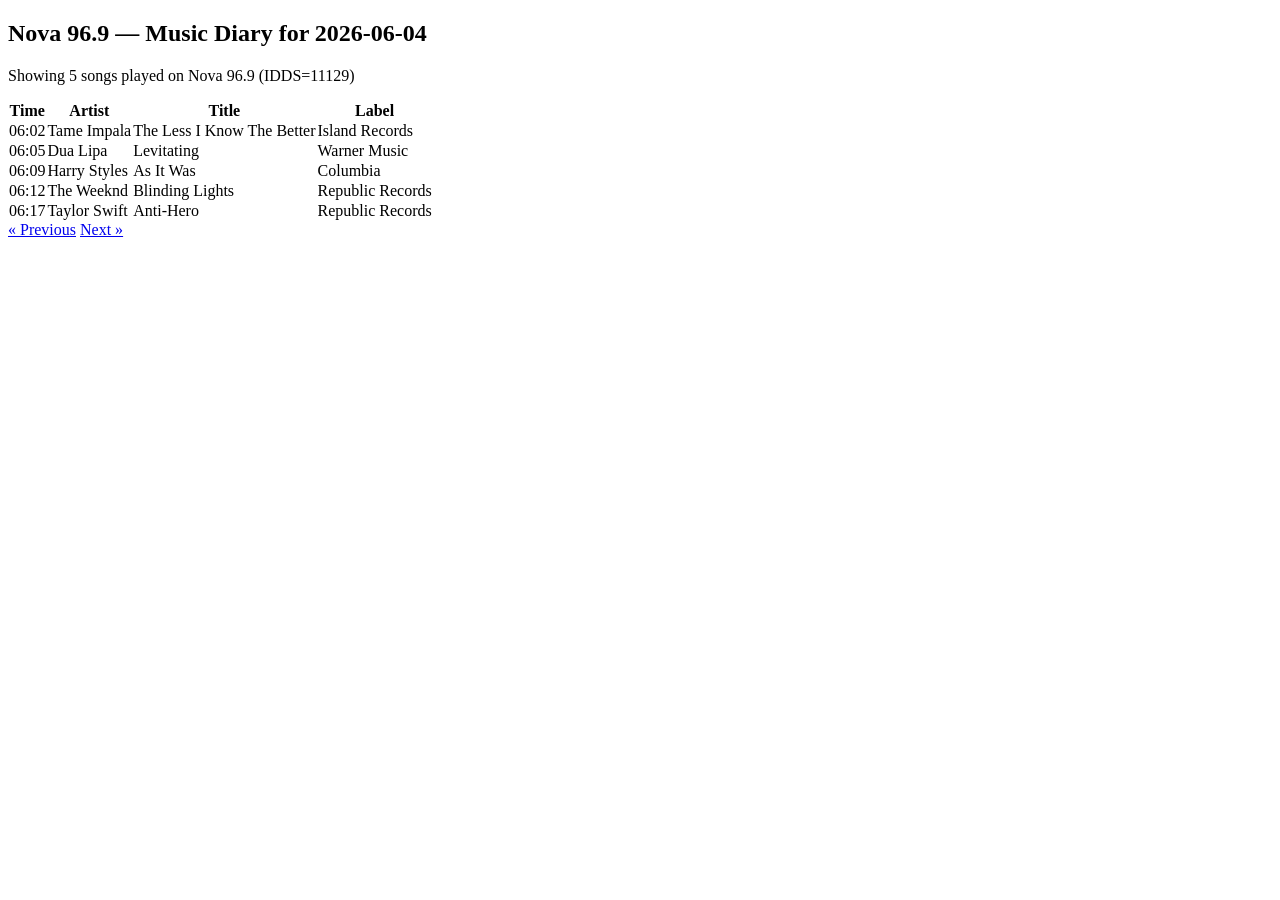
<file: tests/fixtures/html/radiowave_aspnet_diary.html>
<!DOCTYPE html>
<html xmlns="http://www.w3.org/1999/xhtml">
<head>
  <title>Radiowave Monitor - Diary</title>
</head>
<body>
<form name="aspnetForm" method="post" action="/pub_charts/diaries.aspx?IDDS=11129&amp;date=2026-06-04" id="aspnetForm">
  <input type="hidden" name="__VIEWSTATE" value="dDw4ODkxMjM0NTY3ODk=" />
  <input type="hidden" name="__EVENTVALIDATION" value="XiZJhT9y2VY=" />

  <div id="wrapper">
    <div class="container">
      <h2>Nova 96.9 &mdash; Music Diary for 2026-06-04</h2>
      <p>Showing 5 songs played on Nova 96.9 (IDDS=11129)</p>

      <table id="ctl00_ContentPlaceHolder1_GridView1"
             class="table table-striped table-bordered table-sm"
             cellspacing="0" style="border-collapse:collapse;">
        <tr>
          <th scope="col">Time</th>
          <th scope="col">Artist</th>
          <th scope="col">Title</th>
          <th scope="col">Label</th>
        </tr>
        <tr>
          <td>06:02</td>
          <td>Tame Impala</td>
          <td>The Less I Know The Better</td>
          <td>Island Records</td>
        </tr>
        <tr>
          <td>06:05</td>
          <td>Dua Lipa</td>
          <td>Levitating</td>
          <td>Warner Music</td>
        </tr>
        <tr>
          <td>06:09</td>
          <td>Harry Styles</td>
          <td>As It Was</td>
          <td>Columbia</td>
        </tr>
        <tr>
          <td>06:12</td>
          <td>The Weeknd</td>
          <td>Blinding Lights</td>
          <td>Republic Records</td>
        </tr>
        <tr>
          <td>06:17</td>
          <td>Taylor Swift</td>
          <td>Anti-Hero</td>
          <td>Republic Records</td>
        </tr>
      </table>

      <div class="pagination">
        <a href="?IDDS=11129&amp;date=2026-06-03">&laquo; Previous</a>
        <a href="?IDDS=11129&amp;date=2026-06-05">Next &raquo;</a>
      </div>
    </div>
  </div>
</form>
</body>
</html>
</file>
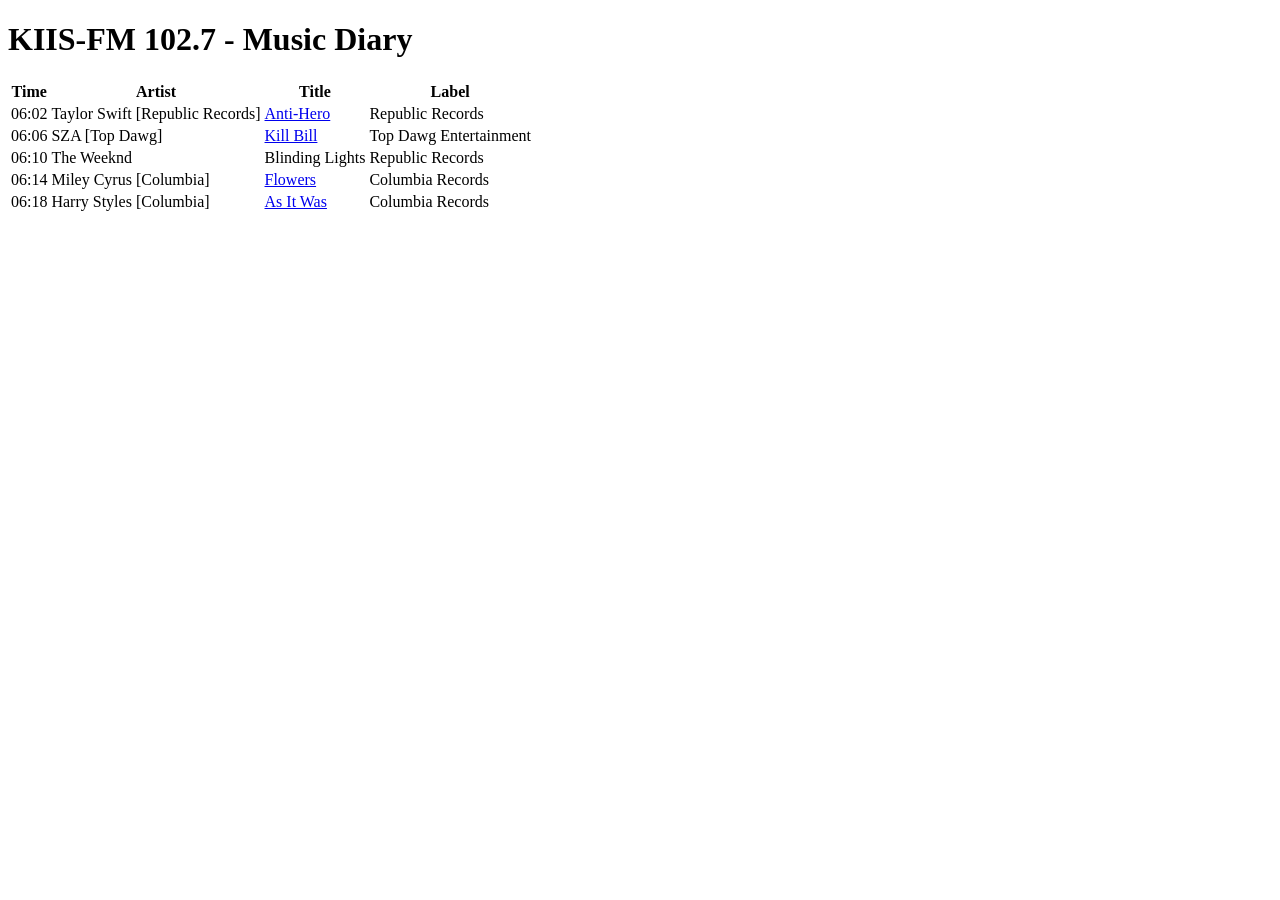
<file: tests/fixtures/html/radiowave_kiis_diary.html>
<!DOCTYPE html>
<html lang="en">
<head><title>Radiowave Monitor Diary - KIIS-FM 102.7</title></head>
<body>
<div id="diary-container">
  <h1>KIIS-FM 102.7 - Music Diary</h1>
  <table class="diary-table">
    <thead>
      <tr>
        <th>Time</th>
        <th>Artist</th>
        <th>Title</th>
        <th>Label</th>
      </tr>
    </thead>
    <tbody>
      <tr class="diary-row" data-event-id="rw-5080-20260524-001">
        <td class="diary-time">06:02</td>
        <td class="diary-artist">Taylor Swift <span class="label-tag">[Republic Records]</span></td>
        <td class="diary-title"><a href="/pub_charts/diary_detail.aspx?id=rw-5080-20260524-001">Anti-Hero</a></td>
        <td class="diary-label">Republic Records</td>
      </tr>
      <tr class="diary-row" data-event-id="rw-5080-20260524-002">
        <td class="diary-time">06:06</td>
        <td class="diary-artist">SZA <span class="label-tag">[Top Dawg]</span></td>
        <td class="diary-title"><a href="/pub_charts/diary_detail.aspx?id=rw-5080-20260524-002">Kill Bill</a></td>
        <td class="diary-label">Top Dawg Entertainment</td>
      </tr>
      <tr class="diary-row" data-event-id="rw-5080-20260524-003">
        <td class="diary-time">06:10</td>
        <td class="diary-artist">The Weeknd</td>
        <td class="diary-title">Blinding Lights</td>
        <td class="diary-label">Republic Records</td>
      </tr>
      <tr class="diary-row" data-event-id="rw-5080-20260524-004">
        <td class="diary-time">06:14</td>
        <td class="diary-artist">Miley Cyrus <span class="label-tag">[Columbia]</span></td>
        <td class="diary-title"><a href="/pub_charts/diary_detail.aspx?id=rw-5080-20260524-004">Flowers</a></td>
        <td class="diary-label">Columbia Records</td>
      </tr>
      <tr class="diary-row" data-event-id="rw-5080-20260524-005">
        <td class="diary-time">06:18</td>
        <td class="diary-artist">Harry Styles <span class="label-tag">[Columbia]</span></td>
        <td class="diary-title"><a href="/pub_charts/diary_detail.aspx?id=rw-5080-20260524-005">As It Was</a></td>
        <td class="diary-label">Columbia Records</td>
      </tr>
    </tbody>
  </table>
</div>
</body>
</html>
</file>
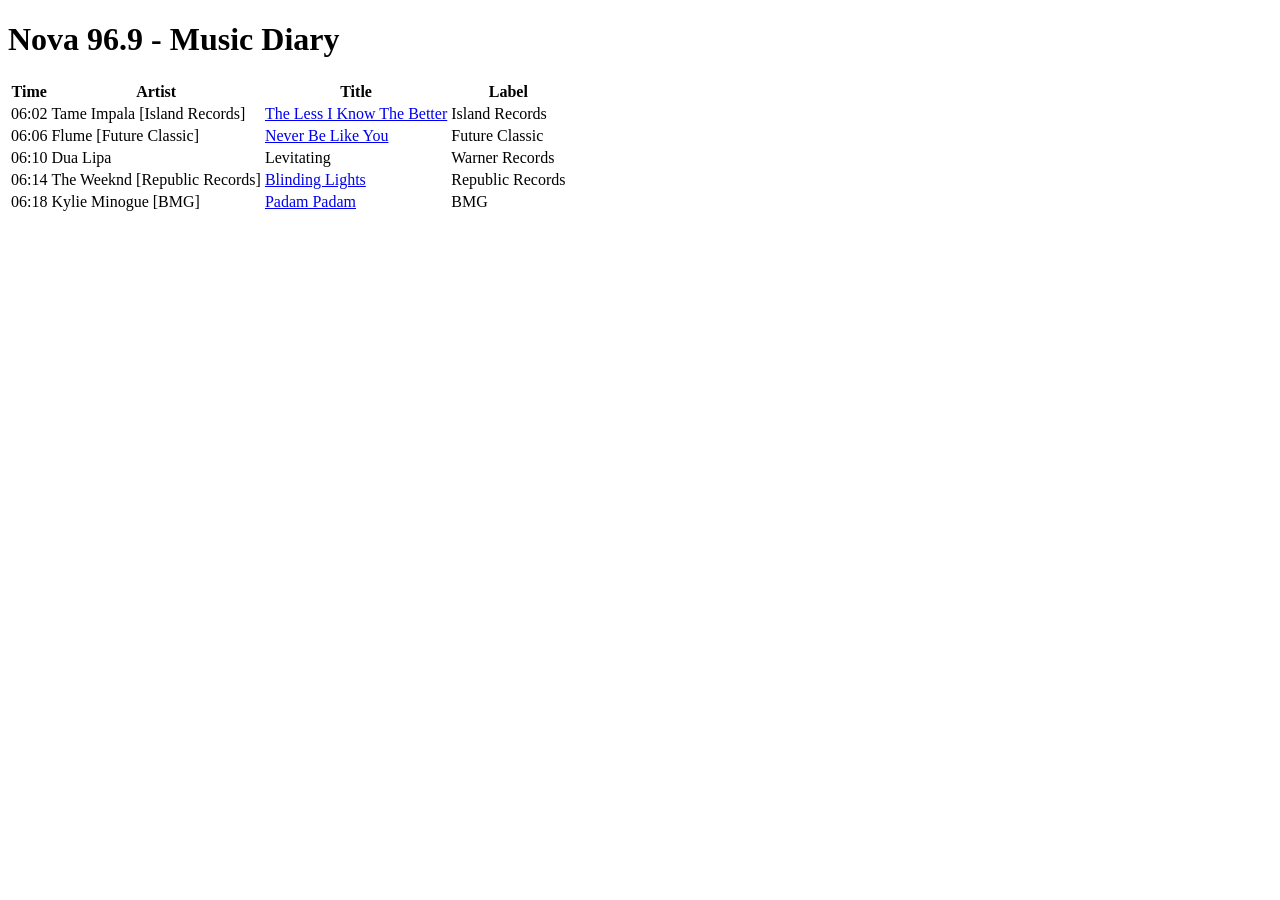
<file: tests/fixtures/html/radiowave_nova969_diary.html>
<!DOCTYPE html>
<html lang="en">
<head><title>Radiowave Diary - Nova 96.9</title></head>
<body>
<div id="diary-container">
  <h1>Nova 96.9 - Music Diary</h1>
  <table class="diary-table">
    <thead>
      <tr>
        <th>Time</th>
        <th>Artist</th>
        <th>Title</th>
        <th>Label</th>
      </tr>
    </thead>
    <tbody>
      <tr class="diary-row" data-event-id="rw-11129-20260524-001">
        <td class="diary-time">06:02</td>
        <td class="diary-artist">Tame Impala <span class="label-tag">[Island Records]</span></td>
        <td class="diary-title"><a href="/diary/detail/rw-11129-20260524-001">The Less I Know The Better</a></td>
        <td class="diary-label">Island Records</td>
      </tr>
      <tr class="diary-row" data-event-id="rw-11129-20260524-002">
        <td class="diary-time">06:06</td>
        <td class="diary-artist">Flume <span class="label-tag">[Future Classic]</span></td>
        <td class="diary-title"><a href="/diary/detail/rw-11129-20260524-002">Never Be Like You</a></td>
        <td class="diary-label">Future Classic</td>
      </tr>
      <tr class="diary-row" data-event-id="rw-11129-20260524-003">
        <td class="diary-time">06:10</td>
        <td class="diary-artist">Dua Lipa</td>
        <td class="diary-title">Levitating</td>
        <td class="diary-label">Warner Records</td>
      </tr>
      <tr class="diary-row" data-event-id="rw-11129-20260524-004">
        <td class="diary-time">06:14</td>
        <td class="diary-artist">The Weeknd <span class="label-tag">[Republic Records]</span></td>
        <td class="diary-title"><a href="/diary/detail/rw-11129-20260524-004">Blinding Lights</a></td>
        <td class="diary-label">Republic Records</td>
      </tr>
      <tr class="diary-row" data-event-id="rw-11129-20260524-005">
        <td class="diary-time">06:18</td>
        <td class="diary-artist">Kylie Minogue <span class="label-tag">[BMG]</span></td>
        <td class="diary-title"><a href="/diary/detail/rw-11129-20260524-005">Padam Padam</a></td>
        <td class="diary-label">BMG</td>
      </tr>
    </tbody>
  </table>
</div>
</body>
</html>
</file>
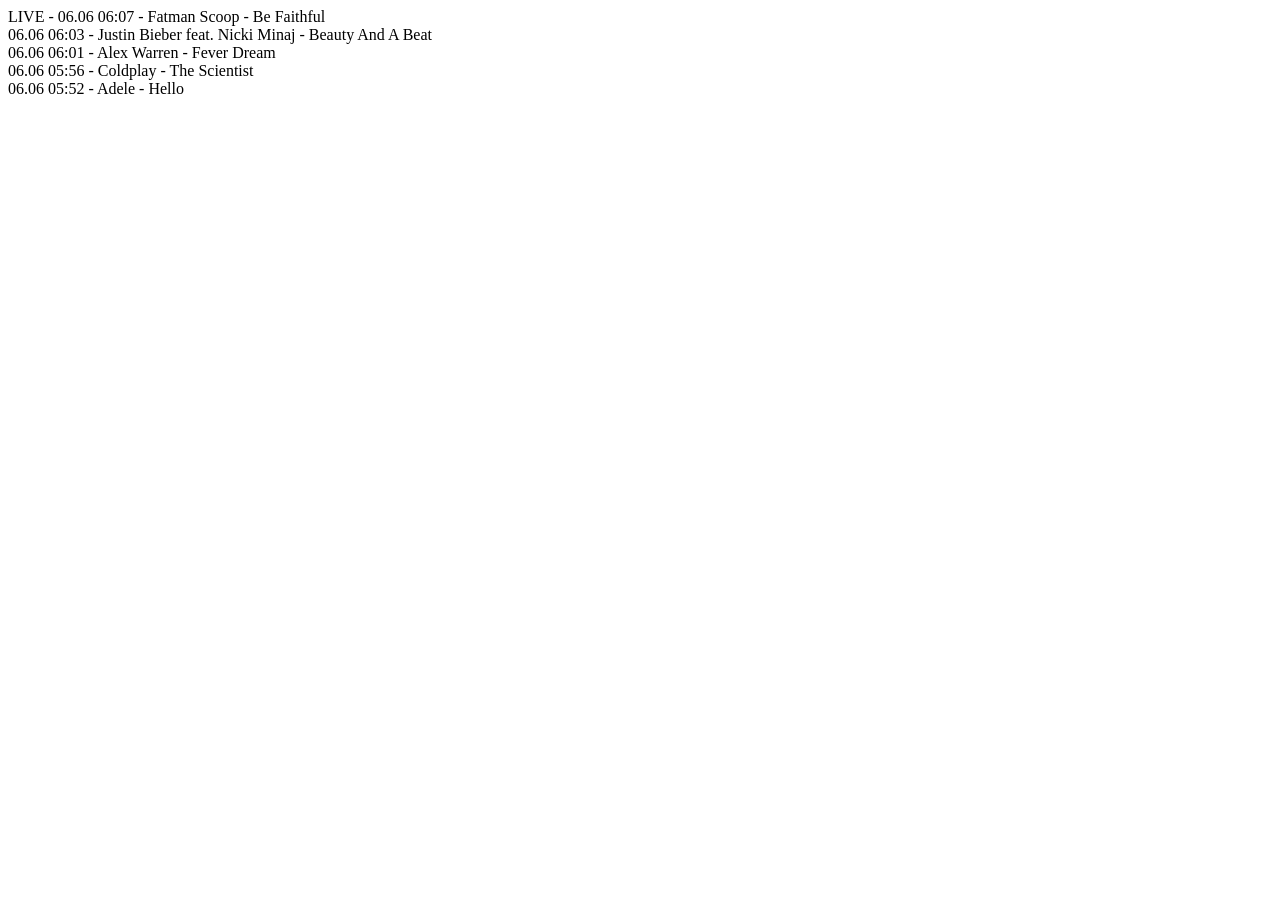
<file: tests/fixtures/html/ukradiolive_playlist.html>
<!DOCTYPE html>
<html lang="en">
<head>
  <title>Capital FM Playlist - UK Radio Live</title>
</head>
<body>
  <div class="container">
    <div class="txt1 anim plist-item" data-id="163212182" data-youtube="SmnEhmjgZ9s">
      <span aria-label="Time of playback" class="txt2 mcolumn" data-toggle="tooltip">
        LIVE - 06.06 06:07
      </span>
      <span class="txt2">-</span>
      <span aria-label="Play" class="txtsong mcolumn" data-toggle="tooltip">
        <span itemprop="byArtist">Fatman Scoop</span>
        -
        <span itemprop="name">Be Faithful</span>
      </span>
    </div>

    <div class="txt1 anim _video plist-item" data-id="163211971" data-youtube="Ys7-6_t7OEQ">
      <span aria-label="Time of playback" class="txt2 mcolumn" data-toggle="tooltip">
        06.06 06:03
      </span>
      <span class="txt2">-</span>
      <span aria-label="Click and listen again!" class="txtsong mcolumn" data-toggle="tooltip">
        <span itemprop="byArtist">Justin Bieber feat. Nicki Minaj</span>
        -
        <span itemprop="name">Beauty And A Beat</span>
      </span>
    </div>

    <div class="txt1 anim _video plist-item" data-id="163211857" data-youtube="3mfRF2CXBKc">
      <span aria-label="Time of playback" class="txt2 mcolumn" data-toggle="tooltip">
        06.06 06:01
      </span>
      <span class="txt2">-</span>
      <span aria-label="Click and listen again!" class="txtsong mcolumn" data-toggle="tooltip">
        <span itemprop="byArtist">Alex Warren</span>
        -
        <span itemprop="name">Fever Dream</span>
      </span>
    </div>

    <div class="txt1 anim _video plist-item" data-id="163211700" data-youtube="YtMlcBkHEfg">
      <span aria-label="Time of playback" class="txt2 mcolumn" data-toggle="tooltip">
        06.06 05:56
      </span>
      <span class="txt2">-</span>
      <span aria-label="Click and listen again!" class="txtsong mcolumn" data-toggle="tooltip">
        <span itemprop="byArtist">Coldplay</span>
        -
        <span itemprop="name">The Scientist</span>
      </span>
    </div>

    <div class="txt1 anim _video plist-item" data-id="163211600" data-youtube="rYEDA3JcQqw">
      <span aria-label="Time of playback" class="txt2 mcolumn" data-toggle="tooltip">
        06.06 05:52
      </span>
      <span class="txt2">-</span>
      <span aria-label="Click and listen again!" class="txtsong mcolumn" data-toggle="tooltip">
        <span itemprop="byArtist">Adele</span>
        -
        <span itemprop="name">Hello</span>
      </span>
    </div>
  </div>
</body>
</html>
</file>
